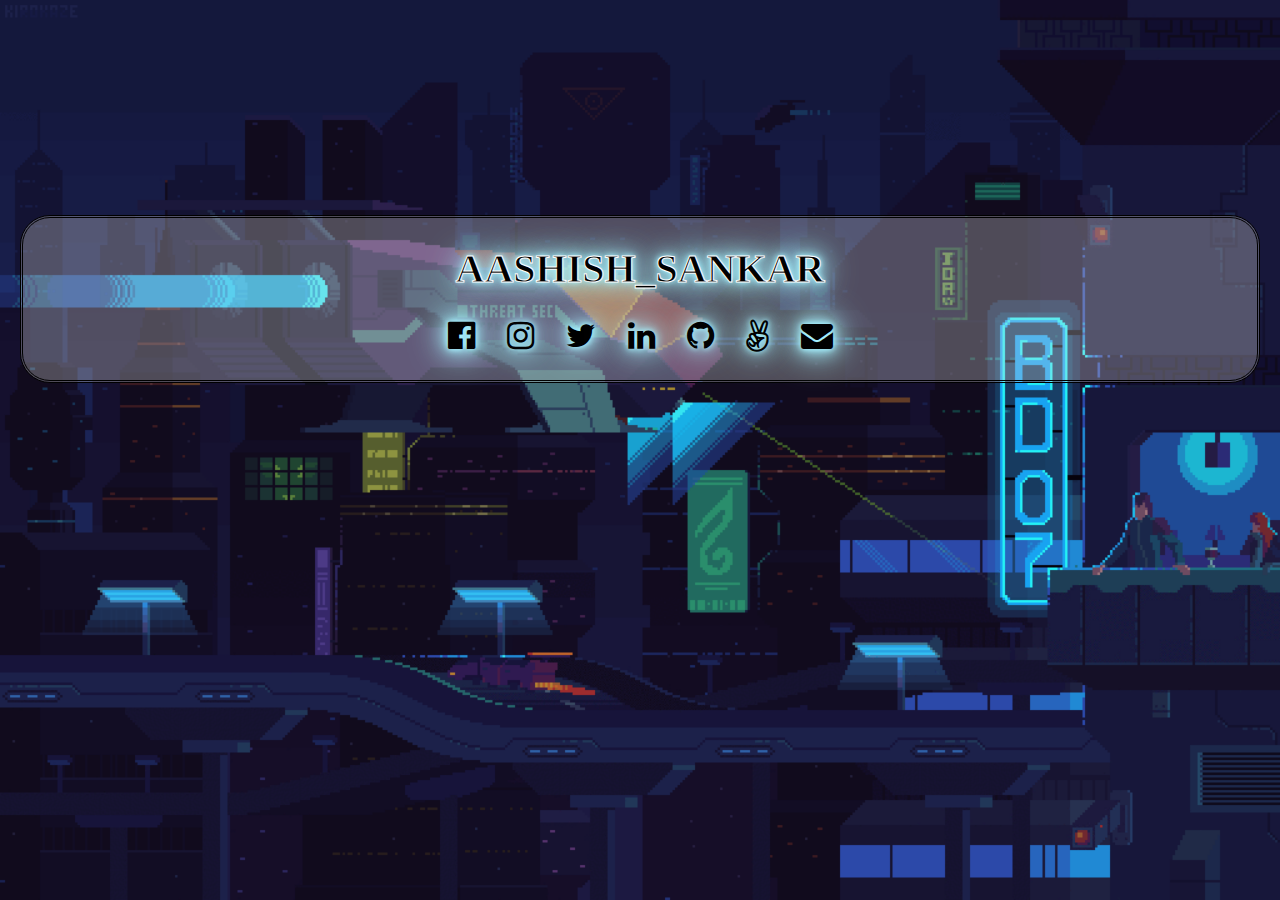
<file: My Page/index.html>
<!DOCTYPE html>
<html>

<head>
    <title>Home</title>
    <link rel="icon" type="image/gif" href="Images/A.png"/>
    <meta charset="UTF-8">  
    <meta name="viewport" content="width=device-width, initial-scale=1.0">
    <link rel="stylesheet" href="https://cdnjs.cloudflare.com/ajax/libs/font-awesome/4.7.0/css/font-awesome.min.css"/>
    <link rel="stylesheet" href="CSS/mystyle2.css"/>
</head>

<body >
    <div class="container">
        <div class="content" id='intro'>
            <h1>Aashish_Sankar</h1>
            <p>
            <div class='spring'><a href="https://www.facebook.com/aashish201/" target="_blank" id='fb' ><i class="fa fa-facebook-official w3-hover-opacity"></i></a>&emsp;&emsp;</div>
            <div class='spring'><a href="https://www.instagram.com/aashish_sankar/" target="_blank" id='ig' class='spring'><i class="fa fa-instagram w3-hover-opacity"></i></a>&emsp;&emsp;</div>
            <div class='spring'><a href="https://twitter.com/Aashish_Sankar" target="_blank" id='twi' class='spring'> <i class="fa fa-twitter w3-hover-opacity"></i></a>&emsp;&emsp;</div>
            <div class='spring'><a href="https://www.linkedin.com/in/aashish-sankar-899517224/" target="_blank" id='ln' class='spring'><i class="fa fa-linkedin w3-hover-opacity"></i></a>&emsp;&emsp;</div>
            <div class='spring'><a href="https://github.com/Aashish-Sankar" target="_blank" id='git' class='spring'><i class="fa fa-github w3-hover-opacity"></i></a>&emsp;&emsp;</div>
            <div class='spring'><a href="https://aashish-sankar.github.io/My-Page/My%20Page/intro" target="_blank" id='pf' class='spring'><i class="fa fa-angellist" aria-hidden="true"></i></a>&emsp;&emsp;</div>
            <div class='spring'></div><a href="mailto:201aashish@gmail.com" target="_blank" id='mail' class='spring'><i class="fa fa-envelope w3-hover-opacity"></i></a></div>
            </p>
        </div> 
</body>
</html>
</file>
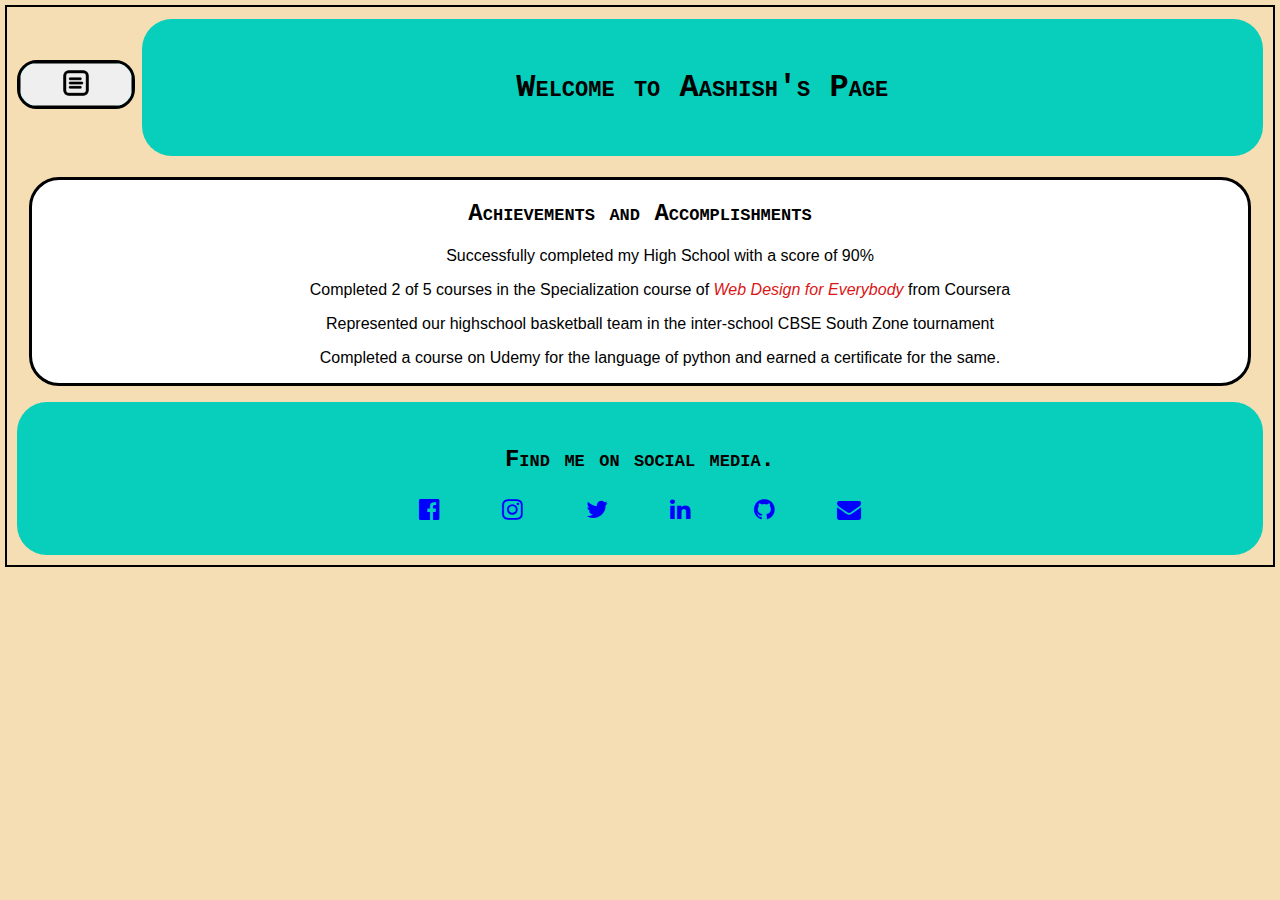
<file: My Page/accom.html>
<!DOCTYPE html>
<html>

<head>
    <title>Achievements and Accomplishments</title>
    <link rel="icon" type="image/gif" href="Images/A.png"/>
    <meta charset="UTF-8">  
    <meta name="viewport" content="width=device-width, initial-scale=1.0">
    <link rel="stylesheet" href="https://cdnjs.cloudflare.com/ajax/libs/font-awesome/4.7.0/css/font-awesome.min.css"/>
    <link rel="stylesheet" href="CSS/mystyle1.css"/>
</head>

<body>

<h1>Welcome to Aashish's Page</h1>
<div class="navbar">
    
        <button class="dropbtn"><img id="navimg"src="Images/nav.jpg">
        
        </button>
        <div class="dropdown-content">
            <a href="intro.html">Introduction</a>
            <a href="education.html">Education</a>
            <a href="hobbies.html">Hobbies and Interests</a>
            <a href="accom.html">Achievements and Accomplishments</a>
        </div>
    
</div>

<div class="container">


<div class='content' id="accom">
    <h2>Achievements and Accomplishments</h2>
    <ul>
        <l><p>Successfully completed my High School with a score of 90%</p></l>
        <l><p>Completed 2 of 5 courses in the Specialization course of <a href="https://www.coursera.org/specializations/web-design?" target="_blank">Web Design for Everybody</a> from Coursera</p></l>
        <l><p>Represented our highschool basketball team in the inter-school CBSE South Zone tournament</p></l>
        <l><p>Completed a course on Udemy for the language of python and earned a certificate for the same.</p></l>
    </ul>
</div>
</div>
<footer >
    <p>Find me on social media.</p>
    <div class='spring'><a href="https://www.facebook.com/aashish201/" target="_blank" id='fb' ><i class="fa fa-facebook-official w3-hover-opacity"></i></a>&emsp;&emsp;</div>
    <div class='spring'><a href="https://www.instagram.com/aashish_sankar/" target="_blank" id='ig' class='spring'><i class="fa fa-instagram w3-hover-opacity"></i></a>&emsp;&emsp;</div>
    <div class='spring'><a href="https://twitter.com/Aashish_Sankar" target="_blank" id='twi' class='spring'> <i class="fa fa-twitter w3-hover-opacity"></i></a>&emsp;&emsp;</div>
    <div class='spring'><a href="https://www.linkedin.com/in/aashish-sankar-899517224/" target="_blank" id='ln' class='spring'><i class="fa fa-linkedin w3-hover-opacity"></i></a>&emsp;&emsp;</div>
    <div class='spring'><a href="https://github.com/Aashish-Sankar" target="_blank" id='git' class='spring'><i class="fa fa-github w3-hover-opacity"></i></a>&emsp;&emsp;</div>
    <div class='spring'></div><a href="mailto:201aashish@gmail.com" target="_blank" id='mail' class='spring'><i class="fa fa-envelope w3-hover-opacity"></i></a></div>
</footer>

</body>
</html>
</file>
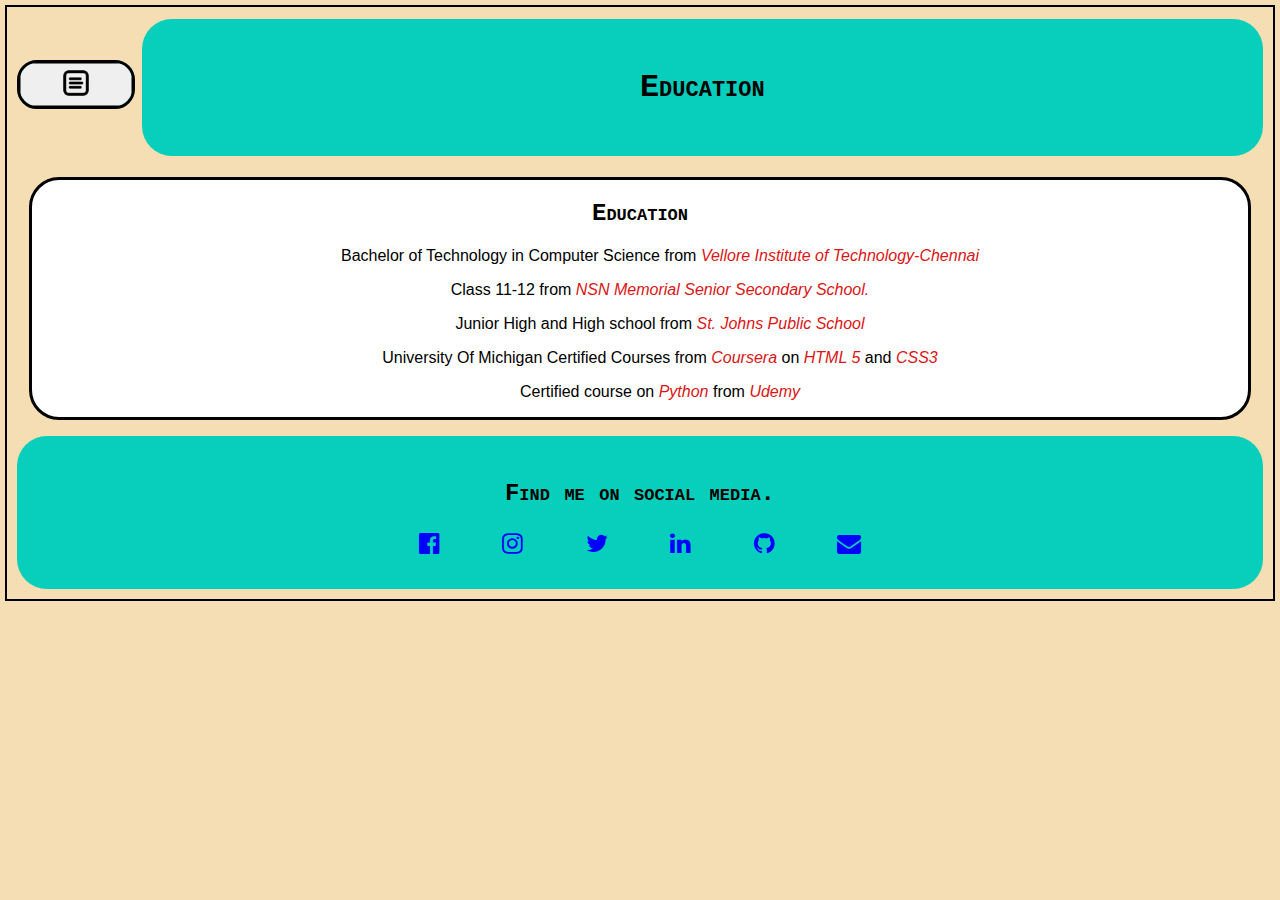
<file: My Page/education.html>
<!DOCTYPE html>
<html>

<head>
    <title>Aashish's Page</title>
    <link rel="icon" type="image/gif" href="Images/A.png"/>
    <meta charset="UTF-8">  
    <meta name="viewport" content="width=device-width, initial-scale=1.0">
    <link rel="stylesheet" href="https://cdnjs.cloudflare.com/ajax/libs/font-awesome/4.7.0/css/font-awesome.min.css"/>
    <link rel="stylesheet" href="CSS/mystyle1.css"/>
</head>

<body>

<h1>Education</h1>
<div class="navbar">
    
        <button class="dropbtn"><img id="navimg"src="Images/nav.jpg">
        
        </button>
        <div class="dropdown-content">
            <a href="intro.html">Introduction</a>
            <a href="education.html">Education</a>
            <a href="hobbies.html">Hobbies and Interests</a>
            <a href="accom.html">Achievements and Accomplishments</a>
        </div>
    
</div>

<div class="container">


<div class='content' id='education'>
    <h2>Education</h2>
    <ul>
        <l><p>Bachelor of Technology in Computer Science from <a class='linkcontent' href="https://chennai.vit.ac.in/" target="_blank">Vellore Institute of Technology-Chennai</a></p></l>
        <l><p>Class 11-12 from <a class='linkcontent' href="https://www.nsnschools.com/memorial/" target="_blank">NSN Memorial Senior Secondary School.</a></p></l>
        <l><p>Junior High and High school from <a href='https://sjps.edu.in/medavakkam-home/' target="_blank">St. Johns Public School</a></p></l>
        <l><p>University Of Michigan Certified Courses from <a href="https://www.coursera.org/" target="_blank">Coursera</a> on <a href="https://www.coursera.org/account/accomplishments/certificate/G3YTKWD29ZN8" target="_blank"> HTML 5</a> and <a href="https://www.coursera.org/account/accomplishments/certificate/UUQL6R3WAGFU" target="_blank">CSS3</a></p></l>
        <l><p>Certified course on <a href="https://udemy-certificate.s3.amazonaws.com/image/UC-1c6fbf6e-cf61-4330-a671-4bdef8ba3675.jpg?v=1629104458000" target="_blank">Python</a> from <a href="https://www.udemy.com" target="_blank">Udemy</a></p></l>
    </ul>
</div>


</div>
<footer >
    <p>Find me on social media.</p>
    <div class='spring'><a href="https://www.facebook.com/aashish201/" target="_blank" id='fb' ><i class="fa fa-facebook-official w3-hover-opacity"></i></a>&emsp;&emsp;</div>
    <div class='spring'><a href="https://www.instagram.com/aashish_sankar/" target="_blank" id='ig' class='spring'><i class="fa fa-instagram w3-hover-opacity"></i></a>&emsp;&emsp;</div>
    <div class='spring'><a href="https://twitter.com/Aashish_Sankar" target="_blank" id='twi' class='spring'> <i class="fa fa-twitter w3-hover-opacity"></i></a>&emsp;&emsp;</div>
    <div class='spring'><a href="https://www.linkedin.com/in/aashish-sankar-899517224/" target="_blank" id='ln' class='spring'><i class="fa fa-linkedin w3-hover-opacity"></i></a>&emsp;&emsp;</div>
    <div class='spring'><a href="https://github.com/Aashish-Sankar" target="_blank" id='git' class='spring'><i class="fa fa-github w3-hover-opacity"></i></a>&emsp;&emsp;</div>
    <div class='spring'></div><a href="mailto:201aashish@gmail.com" target="_blank" id='mail' class='spring'><i class="fa fa-envelope w3-hover-opacity"></i></a></div>
    
</footer>

</body>
</html>
</file>
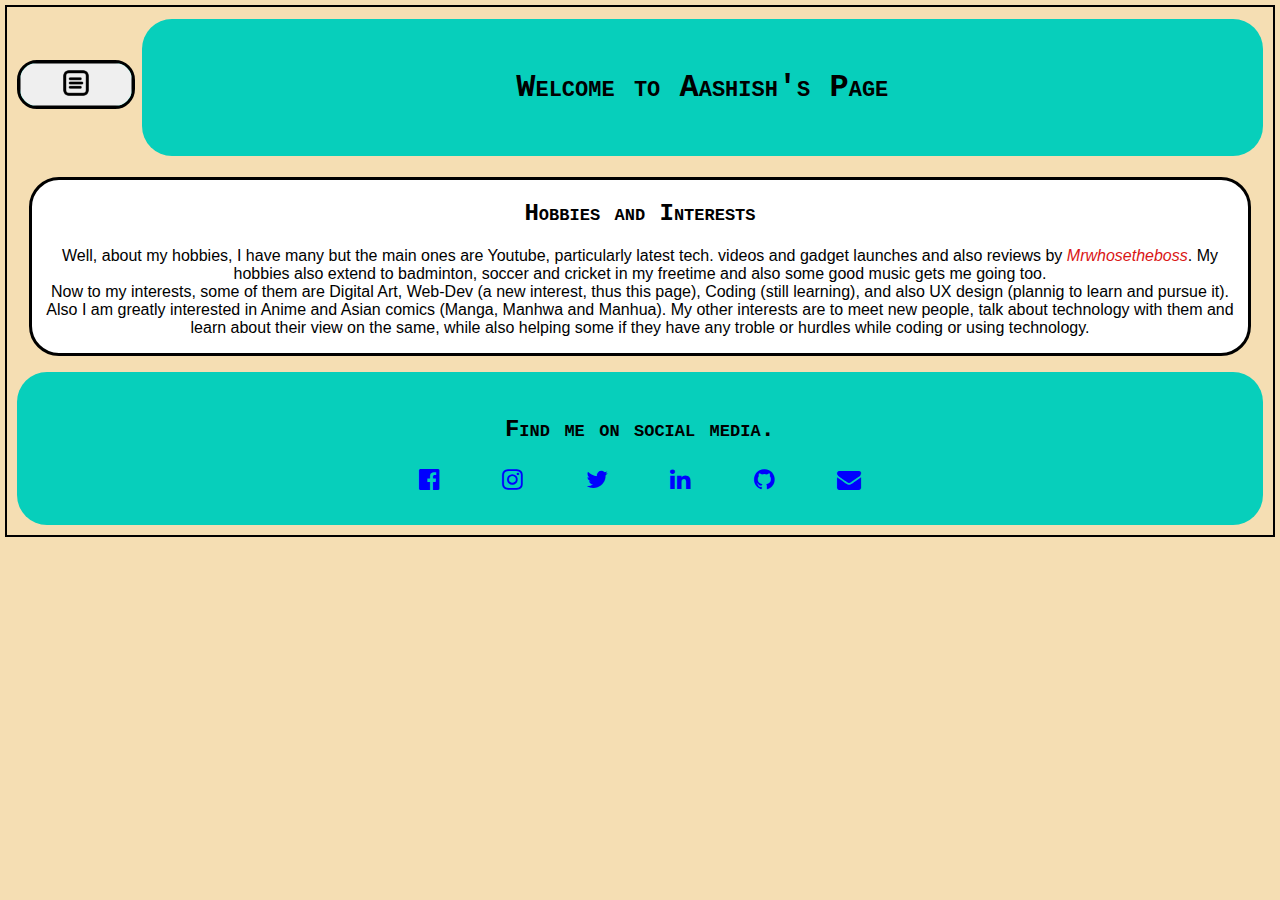
<file: My Page/hobbies.html>
<!DOCTYPE html>
<html>

<head>
    <title>Hobbies and Interests</title>
    <link rel="icon" type="image/gif" href="Images/A.png"/>
    <meta charset="UTF-8">  
    <meta name="viewport" content="width=device-width, initial-scale=1.0">
    <link rel="stylesheet" href="https://cdnjs.cloudflare.com/ajax/libs/font-awesome/4.7.0/css/font-awesome.min.css"/>
    <link rel="stylesheet" href="CSS/mystyle1.css"/>
</head>

<body>

<h1>Welcome to Aashish's Page</h1>
<div class="navbar">
    
        <button class="dropbtn"><img id="navimg"src="Images/nav.jpg">
        
        </button>
        <div class="dropdown-content">
            <a href="intro.html">Introduction</a>
            <a href="education.html">Education</a>
            <a href="hobbies.html">Hobbies and Interests</a>
            <a href="accom.html">Achievements and Accomplishments</a>
        </div>
    
</div>

<div class="container">


<div class='content' id='HaI'>
    <h2>Hobbies and Interests</h2>
    <p>Well, about my hobbies, I have many but the main ones are Youtube, particularly latest tech. videos and gadget launches and also reviews by <a href="https://www.youtube.com/user/mrwhosetheboss" target="_blank">Mrwhosetheboss</a>.
    My hobbies also extend to badminton, soccer and cricket in my freetime and also some good music gets me going too.<br>
     Now to my interests, some of them are Digital Art, Web-Dev (a new interest, thus this page), Coding (still learning), and also UX design (plannig to learn and pursue it). Also I am greatly interested in Anime and Asian comics (Manga, Manhwa and Manhua). 
    My other interests are to meet new people, talk about technology with them and learn about their view on the same, while also helping some if they have any troble or hurdles while coding or using technology.</p>
</div>


</div>
<footer >
    <p>Find me on social media.</p>
    <div class='spring'><a href="https://www.facebook.com/aashish201/" target="_blank" id='fb' ><i class="fa fa-facebook-official w3-hover-opacity"></i></a>&emsp;&emsp;</div>
    <div class='spring'><a href="https://www.instagram.com/aashish_sankar/" target="_blank" id='ig' class='spring'><i class="fa fa-instagram w3-hover-opacity"></i></a>&emsp;&emsp;</div>
    <div class='spring'><a href="https://twitter.com/Aashish_Sankar" target="_blank" id='twi' class='spring'> <i class="fa fa-twitter w3-hover-opacity"></i></a>&emsp;&emsp;</div>
    <div class='spring'><a href="https://www.linkedin.com/in/aashish-sankar-899517224/" target="_blank" id='ln' class='spring'><i class="fa fa-linkedin w3-hover-opacity"></i></a>&emsp;&emsp;</div>
    <div class='spring'><a href="https://github.com/Aashish-Sankar" target="_blank" id='git' class='spring'><i class="fa fa-github w3-hover-opacity"></i></a>&emsp;&emsp;</div>
    <div class='spring'></div><a href="mailto:201aashish@gmail.com" target="_blank" id='mail' class='spring'><i class="fa fa-envelope w3-hover-opacity"></i></a></div>
</footer>

</body>
</html>
</file>
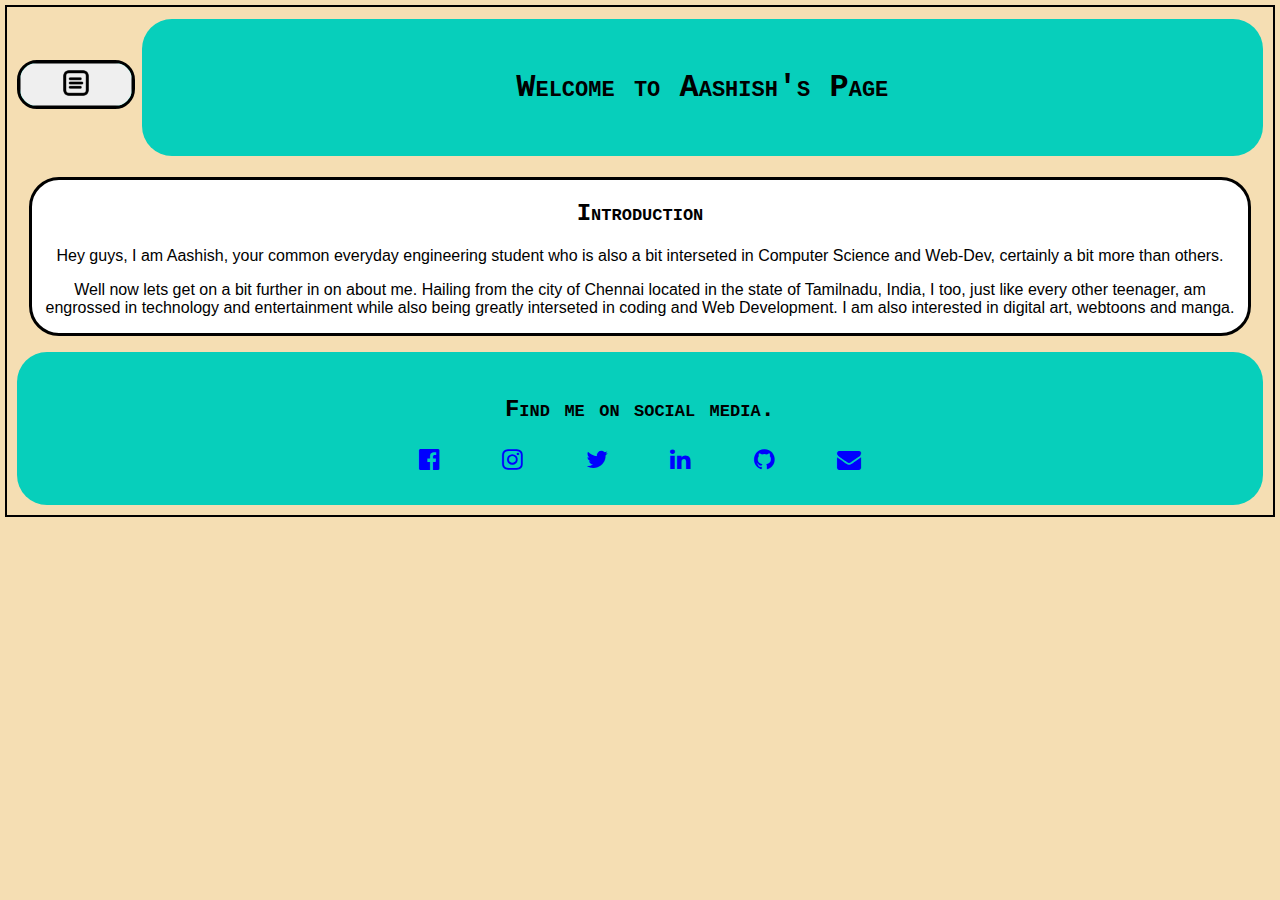
<file: My Page/intro.html>
<!DOCTYPE html>
<html>

<head>
    <title>Introduction</title>
    <link rel="icon" type="image/gif" href="Images/A.png"/>
    <meta charset="UTF-8">  
    <meta name="viewport" content="width=device-width, initial-scale=1.0">
    <link rel="stylesheet" href="https://cdnjs.cloudflare.com/ajax/libs/font-awesome/4.7.0/css/font-awesome.min.css"/>
    <link rel="stylesheet" href="CSS/mystyle1.css"/>
</head>

    
<body>

<h1>Welcome to Aashish's Page</h1>
<div class="navbar">
    
        <button class="dropbtn"><img id="navimg"src="Images/nav.jpg">
        
        </button>
        <div class="dropdown-content">
            <a href="intro.html">Introduction</a>
            <a href="education.html">Education</a>
            <a href="hobbies.html">Hobbies and Interests</a>
            <a href="accom.html">Achievements and Accomplishments</a>
        </div>
    
</div>

<div class="container">
<div class="content" id='intro'>
    <h2>Introduction</h2>
    <p>Hey guys, I am Aashish, your common everyday engineering student who is also a bit interseted in Computer Science and Web-Dev, certainly a bit more than others.</p>
    <p>Well now lets get on a bit further in on about me. Hailing from the city of Chennai located in 
        the state of Tamilnadu, India, I too, just like every other teenager, am engrossed in technology and entertainment while also being greatly interseted in coding and Web Development. I am also interested in
        digital art, webtoons and manga. 
    </p>
</div> 


</div>
<footer >
    <p>Find me on social media.</p>
    <div class='spring'><a href="https://www.facebook.com/aashish201/" target="_blank" id='fb' ><i class="fa fa-facebook-official w3-hover-opacity"></i></a>&emsp;&emsp;</div>
    <div class='spring'><a href="https://www.instagram.com/aashish_sankar/" target="_blank" id='ig' class='spring'><i class="fa fa-instagram w3-hover-opacity"></i></a>&emsp;&emsp;</div>
    <div class='spring'><a href="https://twitter.com/Aashish_Sankar" target="_blank" id='twi' class='spring'> <i class="fa fa-twitter w3-hover-opacity"></i></a>&emsp;&emsp;</div>
    <div class='spring'><a href="https://www.linkedin.com/in/aashish-sankar-899517224/" target="_blank" id='ln' class='spring'><i class="fa fa-linkedin w3-hover-opacity"></i></a>&emsp;&emsp;</div>
    <div class='spring'><a href="https://github.com/Aashish-Sankar" target="_blank" id='git' class='spring'><i class="fa fa-github w3-hover-opacity"></i></a>&emsp;&emsp;</div>
    <div class='spring'></div><a href="mailto:201aashish@gmail.com" target="_blank" id='mail' class='spring'><i class="fa fa-envelope w3-hover-opacity"></i></a></div>
    
</footer>

</body>
</html>
</file>
<file: My Page/CSS/mystyle2.css>
.content{
    display: table;
    margin-top: 8px;
    margin-bottom: 8px;
    margin-right: auto;
    margin-left: auto;
    width: 96%;
    padding-left: 10px;
    padding-right: 10px;
    background: rgba(225, 0225, 225,.3);
    border-radius: 30px;
    text-align: center;    
    box-shadow: #000000;
    box-shadow: 3px;
    border: double black;
    
    color:rgb(0, 0, 0);
    margin-top: 17%;
}

body {
    background-image: url('../Images/bg1.gif');
    background-repeat: no-repeat;
    background-attachment: fixed;
    background-size: cover;
  }

h1{
    font-size: 250%;
    font-variant: small-caps;
    font-weight: bolder;
    font-family: cursive;
    text-transform: uppercase;
    text-shadow: 2px 2px 2px #CCCCCC;
    color: #000000;
    text-shadow: 0 0 5px #A5F1FF, 0 0 10px #A5F1FF,
             0 0 20px #A5F1FF, 0 0 30px #A5F1FF,
             0 0 40px #A5F1FF;
    transition: cubic-bezier(0.075, 0.82, 0.165, 1);
}
a{
    color: #ffffff;
    text-shadow: 0 0 5px #A5F1FF, 0 0 10px #A5F1FF,
             0 0 20px #A5F1FF, 0 0 30px #A5F1FF,
             0 0 40px #A5F1FF; color: rgb(0, 0, 0);
    font-size: 200%;
    border: #000000;
    padding-bottom: 2%;
}
h1 {
    color: black;
    -webkit-text-fill-color: rgb(0, 0, 0); /* Will override color (regardless of order) */
    -webkit-text-stroke-width: 1px;
    -webkit-text-stroke-color: rgb(255, 255, 255);
  }


#fb:hover{
    color: rgb(46, 46, 158);
}

#ig:hover{
    color: rgb(204, 39, 204);
}
#twi:hover{
    color: 	#1DA1F2;
}

#ln:hover{
    color: blue;
}

#git:hover{
    color: white;
}

#pf:hover{
    color: rgb(21, 255, 0);
}

.container{
    position:relative;animation:animateleft 1s
}
@keyframes animateleft{from{left:-300px;opacity:0} to{left:0;opacity:1}}


@keyframes spring { 
    0% { transform: scale(1) translateY(0); }
    10% { transform: scale(1.2, 0.6); }
    30% { transform: scale(0.8, 1.1) translateY(-20px); }
    50% { transform: scale(1) translateY(0); }
    100% { transform: translateY(0); }
  }

.spring{
    display: inline-block;
}

.spring:hover{
    animation: spring 2s;
    animation-timing-function: ease;
    animation-iteration-count: 1;
    
}



h1{
    position:relative;animation:animatetop 1s
}

@keyframes animatetop{from{top:-300px;opacity:0} to{top:0;opacity:1}}



.content:hover{
    animation:fading 3s 
}

@keyframes fading{0%{opacity:0}50%{opacity:1}}

#mail:hover{
    color:rgb(255, 174, 0)
}
</file>
<file: My Page/CSS/mystyle1.css>
body{
    margin: 5px;
    border: 2px solid #000000;
    padding: 10px;
    background-color: rgb(255, 255, 255);
    font-family: 'Lucida Sans', 'Lucida Sans Regular', 'Lucida Grande', 'Lucida Sans Unicode', Geneva, Verdana, sans-serif;
    background-color: wheat;
}
h1{
    text-align: center;
    color: rgb(0, 0, 0);
    background-color: #07cfbb;
    width: 90%;
    margin-left: 5px;
    border-radius: 30px;
    padding-top: 50px;
    padding-bottom: 50px;
    margin-top: 2px;
    font-variant: small-caps;
    font-family: 'Courier New', Courier, monospace;
    float: right;

    
}

.content{
    display: table;
    margin-top: 8px;
    margin-bottom: 8px;
    margin-right: auto;
    margin-left: auto;
    width: 96%;
    padding-left: 10px;
    padding-right: 10px;
    background-color: rgb(255, 255, 255);
    border-radius: 30px;
    text-align: center;    
    box-shadow: #000000;
    box-shadow: 3px;
    border: solid black;
}



#intro{
    margin-top: 30px;
}

.content a{
    text-decoration: none;
    font-style: italic;
    color:rgb(218, 22, 22);
}

.content:hover{
    background-color: rgb(252, 209, 129);
}

footer{
    color: rgb(0, 0, 0)!important;
    background-color: #07cfbb!important;
    margin-top: 16px!important;
    text-align: center!important;
    padding-top: 20px;
    padding-bottom: 30px;
    display: block;
    box-sizing: inherit;
    border-radius: 30px;
    font-size: x-large;
    font-weight: bold;
    font-variant: small-caps;
    font-family: 'Courier New', Courier, monospace;
}



h2{
    font-variant: small-caps;

    font-family: 'Courier New', Courier, monospace;
}


.navbar {
    overflow: hidden;
    background-color: #07cfbb;
    font-family: Arial;
    width: 9%;
    margin-top: 43px;
    border-radius:20px ;
    border: solid black;
    
  }
  

 
  
  /* Add a red background color to navbar links on hover */
  .navbar:hover .dropbtn {
    background-color: rgb(220, 241, 181);
  }
  
  /* Dropdown content (hidden by default) */
  .dropdown-content {
    display: none;
    position: absolute;
    background-color: rgb(220, 241, 181);
    border: solid black;
    min-width: 160px;
    box-shadow: 0px 8px 16px 0px rgba(0,0,0,0.2);
    z-index: 1;
    border-radius: 20px;
  }
  
  /* Links inside the dropdown */
  .dropdown-content a {
    float: none;
    color: black;
    padding: 12px 16px;
    text-decoration: none;
    display: block;
    text-align: left;
  }
  
  /* Add a grey background color to dropdown links on hover */
  .dropdown-content a:hover {
    background-color: #ddd;
  }
  
  /* Show the dropdown menu on hover */
  .navbar:hover .dropdown-content {
    display: block;
  }

#navimg{
    width: 35%;
}

@keyframes spring { 
    0% { transform: scale(1) translateY(0); }
    10% { transform: scale(1.2, 0.6); }
    30% { transform: scale(0.8, 1.1) translateY(-20px); }
    50% { transform: scale(1) translateY(0); }
    100% { transform: translateY(0); }
  }

.spring{
    display: inline-block;
}

.spring:hover{
    animation: spring 2s;
    animation-timing-function: ease;
    animation-iteration-count: 1;   
}

.container{
    position:relative;animation:animateleft 1s
}
@keyframes animateleft{from{left:-300px;opacity:0} to{left:0;opacity:1}}

footer{
    position:relative;animation:animatebottom 1s
}

@keyframes animatebottom{from{bottom:-300px;opacity:0} to{bottom:0;opacity:1}}

h1{
    position:relative;animation:animatetop 01s
}

@keyframes animatetop{from{top:-300px;opacity:0} to{top:0;opacity:1}}

.navbar{
    animation:animatezoom 0.6s
}
@keyframes animatezoom{from{transform:scale(0)} to{transform:scale(1)}}

.dropdown-content{
    animation:animatezoom 0.6s
}
@keyframes animatezoom{from{transform:scale(0)} to{transform:scale(1)}}

.content:hover{
    animation:fading 3s 
}

@keyframes fading{0%{opacity:0}50%{opacity:1}}

a{
    color: blue;
}

.content a{
    position:relative;animation:animatebottom 1s
}
</file>
